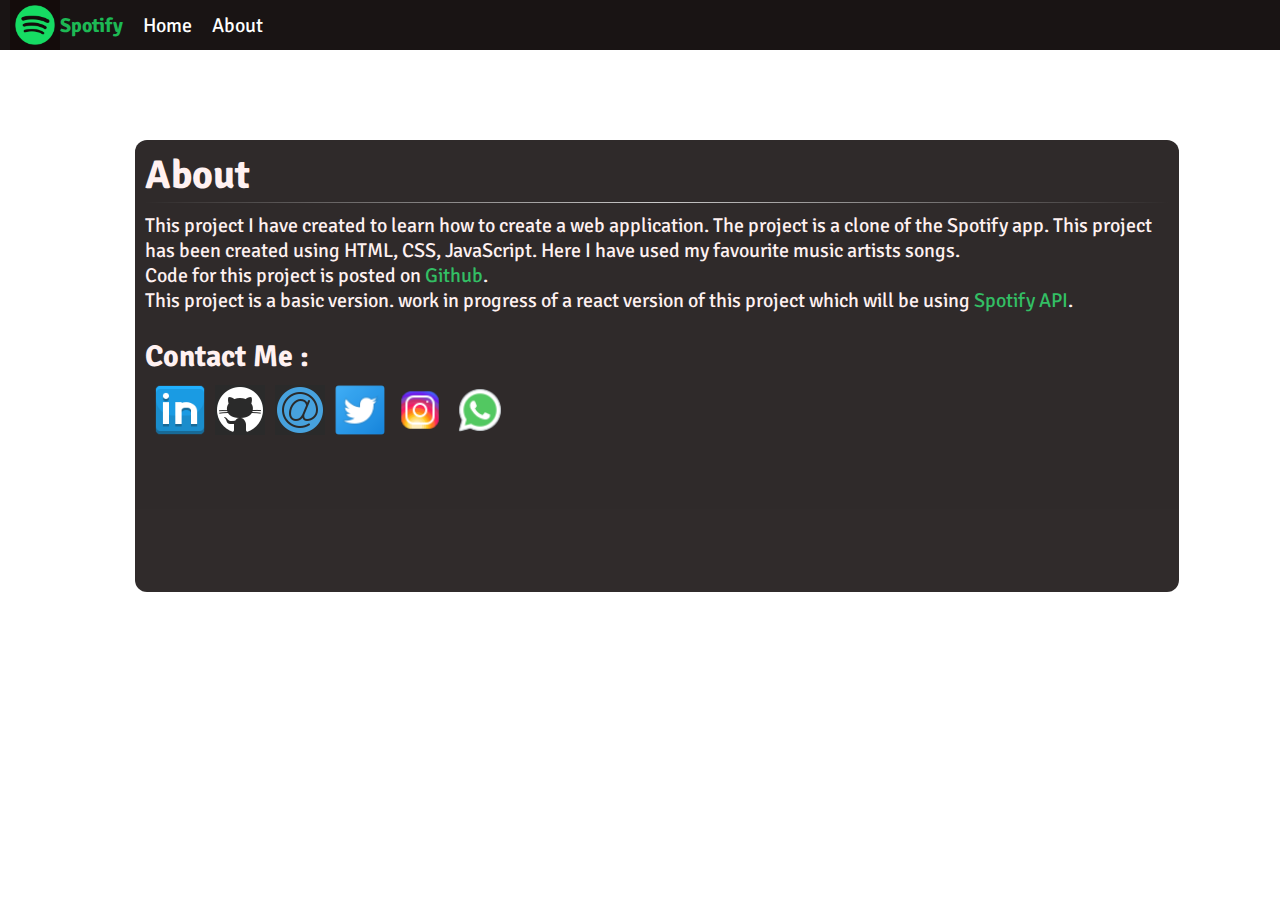
<file: about.html>
<!DOCTYPE html>
<html lang="en">
<head>
    <meta charset="UTF-8">
    <meta http-equiv="X-UA-Compatible" content="IE=edge">
    <meta name="viewport" content="width=device-width, initial-scale=1.0">
    <title>Spotify clone-About</title>
    <link rel = "icon" href = 
"images_cover\Spotify_App_Logo.svg.png" 
        type = "image/x-icon">
    <link rel="stylesheet" href="style.css">
</head>
<body>
    <nav>
        <ul>
            <li class="brand"><img src="images_cover\Spotify_App_Logo.svg.png" alt="spotify logo"><font color="#1DB954">Spotify</font></li>
            <li><a href="index.html">Home</a></li>
            <li><a href="about.html">About</a></li>
        </ul>
    </nav>
    <main>
        <div class="about">
            <h1>About</h1>
            <hr>
            <p>
                This project I have created to learn how to create a web application. The project is a clone of the Spotify app. This project has been created using HTML, CSS, JavaScript. Here I have used my favourite music artists songs.
            </p>
            <p>
                Code for this project is posted on <a href="https://github.com/harsh-kashyap0201/Spotify-clone" target="_blank">Github</a>.
            </p>
            <p>
                This project is a basic version. work in progress of a react version of this project which will be using <a href="https://developer.spotify.com/documentation/web-api/" target="_blank">Spotify API</a>.
            </p>
            <br>
            <h2>Contact Me :</h2>
            <div class="contact">
                <div class="linkedin"><a href="https://camo.githubusercontent.com/67451b5cc5483f9b3ff462e0fd727bc7c5f203c209c2980d389c1d459bd7dd06/68747470733a2f2f696d672e736869656c64732e696f2f62616467652f48617273685f4b6173687961702d3041363643323f7374796c653d666f722d7468652d6261646765266c6f676f3d6c696e6b6564696e266c6f676f436f6c6f723d7768697465"><img src="images_cover\linkedinlogo.png"></a></div>
                <div class="github"><a href="https://github.com/harsh-kashyap0201"><img src="images_cover\icons8-github-64.png"></a></div>
                <div class="email"><a href="harshkashyap2012002@gmail.com"><img src="images_cover\icons8-email-sign-50.png"></a></div>
                <div class="twitter"><a href="https://twitter.com/HarshKashyap021?s=09"><img src="images_cover\icons8-twitter-squared-48.png"></a></div>
                <div class="instagram"><a href="https://instagram.com/harshkashyap0201"><img src="images_cover\icons8-instagram-48.png"></a></div>
                <div class="whatsapp"><a href="https://wa.me/6367575699"><img src="images_cover\whatsapp.png"></a></div>
            </div>
        </div>
        
    </main>
</body>
</html>
</file>
<file: style.css>
@import url('https://fonts.googleapis.com/css2?family=Open+Sans:wght@300&family=Righteous&family=Roboto+Condensed:wght@300&display=swap');
@import url('https://fonts.googleapis.com/css2?family=Open+Sans:wght@300&family=Righteous&family=Roboto+Condensed:wght@300&family=Signika:wght@300&display=swap');

body{
    background-image: url("https://c4.wallpaperflare.com/wallpaper/757/235/802/music-background-dark-vinyl-wallpaper-preview.jpg");
    /* background-position: center; Center the image */
    background-repeat: no-repeat; /* Do not repeat the image */
    background-size: cover;
    resize: both;
}
*{
    margin: 0;
    padding: 0;
}
nav{
    background-color: #191414;
    width: 100%;
    height: 50px;
    font-family:  'Signika', sans-serif;
}
nav ul{
    
    display: flex;
    align-items: center;
    color: white;
    display: flex;
    list-style-type: none;
    
}
nav ul li a:hover{
    color: #1DB954;
    -webkit-transform: scale(1.3);
	transform: scale(1.5);
    
}

nav ul li{
    
    padding: 0 10px;
    margin-right: 0;
    font-size: 20px;
    
}
nav ul li a{
    text-decoration: none;
    color: white;
    border-radius: 50%;
    -webkit-transform: scale(1);
	transform: scale(1);
	-webkit-transition: .3s ease-in-out;
	transition: .3s ease-in-out;
}
.brand img{
    
    width: 50px;
    height: 50px;
    margin-left: 0;
}
.brand{
    font-weight: bolder;
    display: flex;
    align-items: center;
}
.container{
    
    min-height: 60vh;
    background-color: #191414;
    color: aliceblue;
    font-family: "Signika", sans-serif;
    display: flex;
    margin: 40px auto;
    width: 90vh;
    height: 10vh;
    border-radius: 12px;
    padding: 25px;
    
    background: linear-gradient(rgba(0,0,0,0.8), rgba(0,0,0,0.8));
    background-position: center;
    background-repeat: no-repeat;
    background-size: cover;
    opacity: 0.9;
    overflow-x: hidden;
    overflow-y: auto;
    /* background-size: cover;*/
}
.cover img{
    width: 50px;
    height: 50px;
    border-radius: 50%;
    -webkit-transform: scale(1);
	transform: scale(1);
	-webkit-transition: .3s ease-in-out;
	transition: .3s ease-in-out;
}
.cover img:hover{
    -webkit-transform: scale(1.3);
    transform: scale(1.3);
}
::-webkit-scrollbar {
    width: 10px;
}

  /* Track */
::-webkit-scrollbar-track {
    box-shadow: inset 0 0 5px rgb(43, 42, 42); 
    border-radius: 10px;
}

  /* Handle */
::-webkit-scrollbar-thumb {
    background: rgb(20, 20, 20); 
    border-radius: 10px;
}

  /* Handle on hover */
::-webkit-scrollbar-thumb:hover {
    background: #272727; 
}

.bottom{
    color:white ;
    position: absolute;
    bottom: 0;
    width: 100%;
    height: 5rem;
    background-color: #191414;
    display: flex;
    justify-content: center;
    align-items: center;
    flex-direction: column;
    
}
.icons{
    margin-top: 12px;
}
.icons i{
    cursor: pointer;
    -webkit-transform: scale(1);
	transform: scale(1);
	-webkit-transition: .3s ease-in-out;
	transition: .3s ease-in-out;
}
.icons i:hover{
    color: #1DB954;
    -webkit-transform: scale(1.3);
	transform: scale(1.2);
}
input[type=range]{
    
    height: 5px;
    color: #1DB954;
    background-color:#3b3939;
    transition: 0.1;
    initial-value: 1;
    
}
input[type=range]:hover{
    cursor: pointer;
    
}

.songItem{
    display: flex;
    width:80vh;
    font-weight: bolder;
    align-items: center;
    justify-content: space-between;
    margin: 12px 0;
    border-radius: 25px;
    padding: 6px 15px 2px 10px;
    background-color: rgba(201, 202, 201,0.5);
    opacity: 0.8;
    color: white;
    font-family: 'Signika', sans-serif;
    font-size: 20px;
    text-align: center;
    -webkit-transform: scale(1);
	transform: scale(1);
	-webkit-transition: .3s ease-in-out;
	transition: .3s ease-in-out;
}

.songItem:hover{
    background-color: rgb(29, 185, 84);
    color: white;
    font-weight: bolder;
    -webkit-transform: scale(1.3);
	transform: scale(1.05);
    

}
.songInfo{
    color: white;
    position: absolute;
    display: flex;
    left: 10vw;
    align-items: center;
    justify-content: left;
    font-family: 'Signika', sans-serif;  
    transition: ease-in 0.2s;
}
.songInfo img{
    opacity: 0;
    transition: opacity ease-in 0.2s ;
}

#prev{
    opacity:0.5;
}
.slider{
    -webkit-appearance: none;
    -moz-appearance: none;
    appearance: none;
    height: 5px;
    background: rgb(240, 237, 237);
    opacity: 0.7;
    -webkit-transition: .2s;
    transition: opacity .2s;
    width: 80vw;
}
    
  /* Modify the appearance of the slider thumb */
.slider::-webkit-slider-thumb {
    -webkit-appearance: none;
    -moz-appearance: none;
    appearance: none;
    width: 15px;
    height: 15px;
    background: #1DB954;
    cursor: pointer;
    border-radius: 50%;
    -webkit-transform: scale(1);
	transform: scale(1);
	-webkit-transition: .3s ease-in-out;
	transition: .3s ease-in-out;
}
    
  /* Change the opacity when mouse is hovered */
.slider::-webkit-slider-thumb :hover {
    opacity: 1.0;
    background-color: #1DB954;
    -webkit-transform: scale(1.3);
	transform: scale(1.2);
}
.about{
    font-family: 'Signika', sans-serif;
    font-size: 20px;
    color: #fff0f0;
    text-align: left;
    margin-top: 10vh;
    margin-left: 15vh;
    width: 80vw;
    height: 48vh;
    padding: 10px;
    background-color: #191414;
    opacity: 0.9;
    border-radius: 12px;
    justify-content: center;
    }
.about a{
    color: #1DB954;
    text-decoration: none;
}
hr{
    margin: 0 auto;
    margin-top: 2px;
    margin-bottom: 10px;
    width: 100%;
    border: 0;
    height: 1px;
    background-image: linear-gradient(to right, rgba(255, 255, 255, 0), rgba(255, 255, 255, 0.75), rgba(255, 255, 255, 0));
}
hr.playlist_card{
    margin: 0 auto;
    margin-top: 2px;
    margin-bottom: 15px;
    width: 100%;
    border: 0;
    height: 1px;
    background-image: linear-gradient(to right, rgba(255, 255, 255, 0), rgba(255, 255, 255, 0.75), rgba(255, 255, 255, 0));
}
.contact{
    display: flex;
    justify-content: left; 
    margin-left: 10px;
}
.contact img{
    width: 50px;
    height: 50px;
    margin-right: 10px;
    margin-top: 10px;
    -webkit-transform: scale(1);
	transform: scale(1);
	-webkit-transition: .3s ease-in-out;
	transition: .3s ease-in-out;
}
.contact img:hover{
    cursor: pointer;
    -webkit-transform: scale(1.3);
	transform: scale(1.3);
}
</file>
